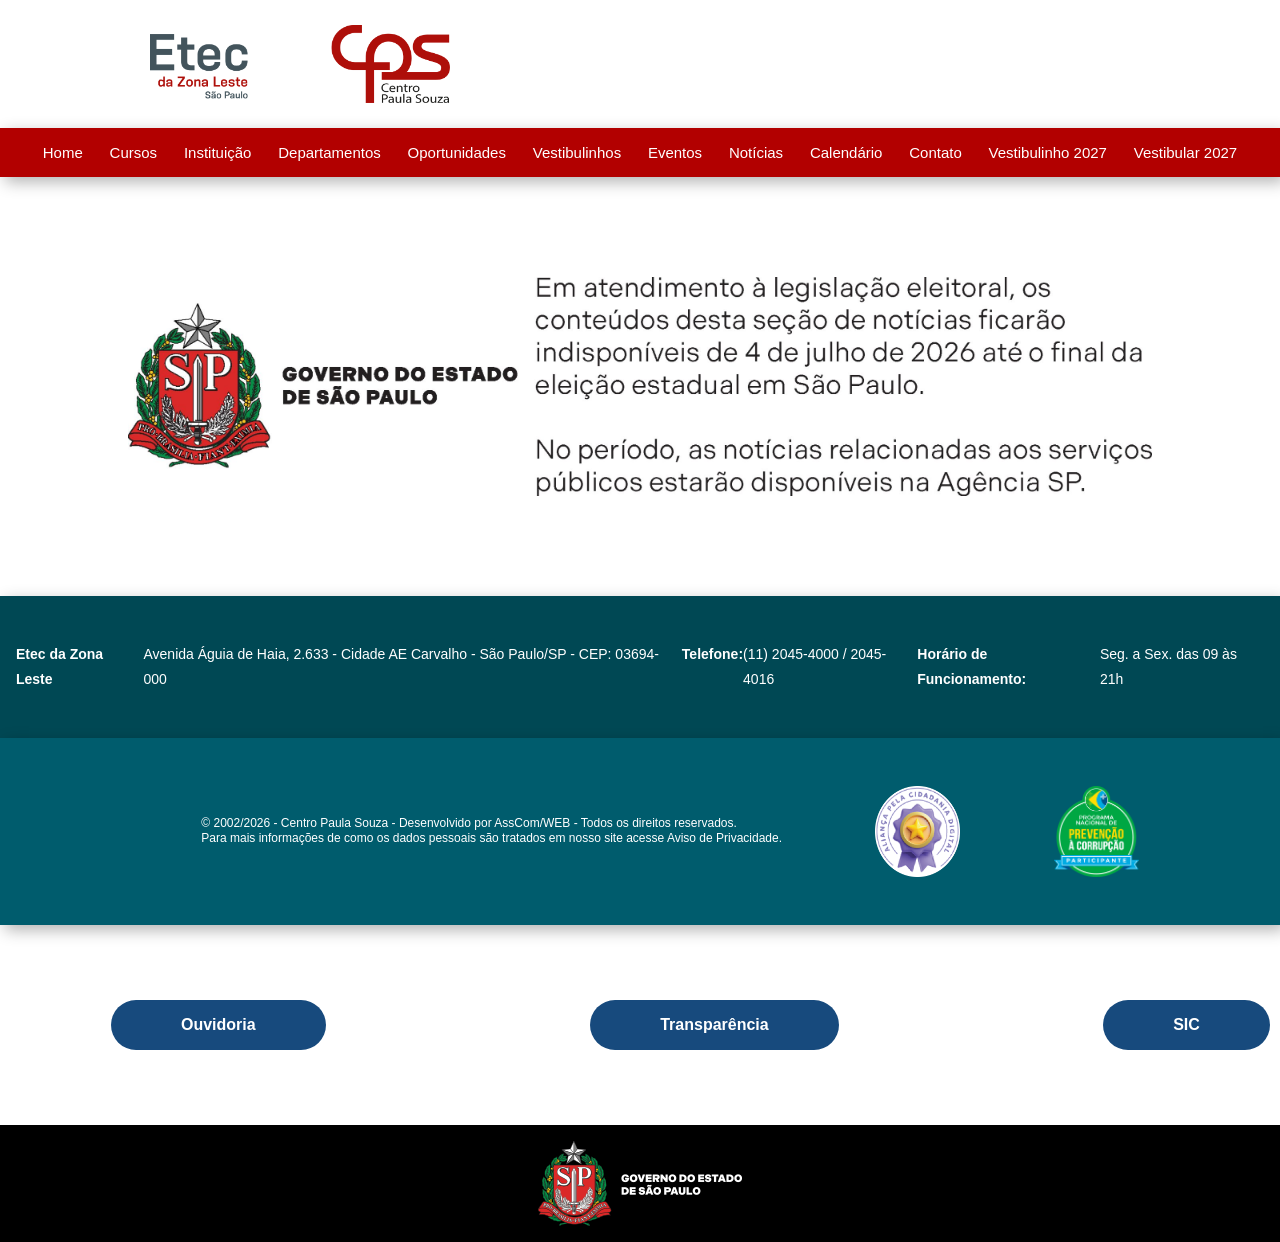
<file: 3º Bim/site etec/site-etec/index.html>
<!DOCTYPE html>
<html lang="pt-br">
    <head>
        <meta charset="UTF-8">
        <meta name="viewport" content="width-device-width, initial-scale=1.0">
        <title>Etec ZL</title>
        <link rel="stylesheet" href="style.css">
    </head>
    <body>
        <header>
            <img class="top-img" src="imagens/etec_zona_leste.png" width=300 alt="Logo da Etec">
            <nav class="menu">
                <a class="nav" href="/">Home</a>
                <a class="nav" href="/">Cursos</a>
                <a class="nav" href="/">Instituição</a>
                <a class="nav" href="/">Departamentos</a>
                <a class="nav" href="/">Oportunidades</a>
                <a class="nav" href="/">Vestibulinhos</a>
                <a class="nav" href="/">Eventos</a>
                <a class="nav" href="/">Notícias</a>
                <a class="nav" href="/">Calendário</a>
                <a class="nav" href="/">Contato</a>
                <a class="nav" href="/">Vestibulinho 2027</a>
                <a class="nav" href="/">Vestibular 2027</a>
            </nav>
        </header>
        <img class="center-img" src="imagens/banner-periodo-eleitoral-scaled.jpg" width=1000 alt="Texto informativo">
        <footer>
            <div class="footer-nav">
            <h6 class="footer-text">Etec da Zona Leste</h6> <br>
            <p class="footer-text">Avenida Águia de Haia, 2.633 - Cidade AE Carvalho - São Paulo/SP - CEP: 03694-000 </p>
            <h6 class="footer-text">Telefone:</h6> 
            <p class="footer-text">(11) 2045-4000 / 2045-4016 </p>
            <h6 class="footer-text">Horário de Funcionamento:</h6> 
            <p class="footer-text">Seg. a Sex. das 09 às 21h </p>
            </div>
            <div class="footer-bottom">
                <div class="fbottom-column">
                <p class="fbottom-text">© 2002/2026 - Centro Paula Souza - Desenvolvido por <a>AssCom/WEB</a> - Todos os direitos reservados.
                </p>
                <p class="fbottom-text">Para mais informações de como os dados pessoais são tratados em nosso site acesse <a>Aviso de Privacidade.</a>
                </p>
                </div>
                <img class="selos" src="imagens/Selo-Alianca-pela-Cidadania-Digital.png" alt="Selo Aliança pela Cidadania Digital">
                <img class="selos" src="imagens/logo-PNPC.png" alt="Logo PNPC">
            </div>
        </footer>
        <div class="bottom-buttons">
        <a href="/" class="button-model">Ouvidoria</a>
        <a href="/" class="button-model">Transparência</a>
        <a href="/" class="button-model">SIC</a>
        </div>
        <div class="bottom-end">
            <img src="imagens/logo-brasao-do-estado-sp.png" alt="Brasão do Estado de São Paulo" width="auto">
        </div>
    </body>
</html>
</file>
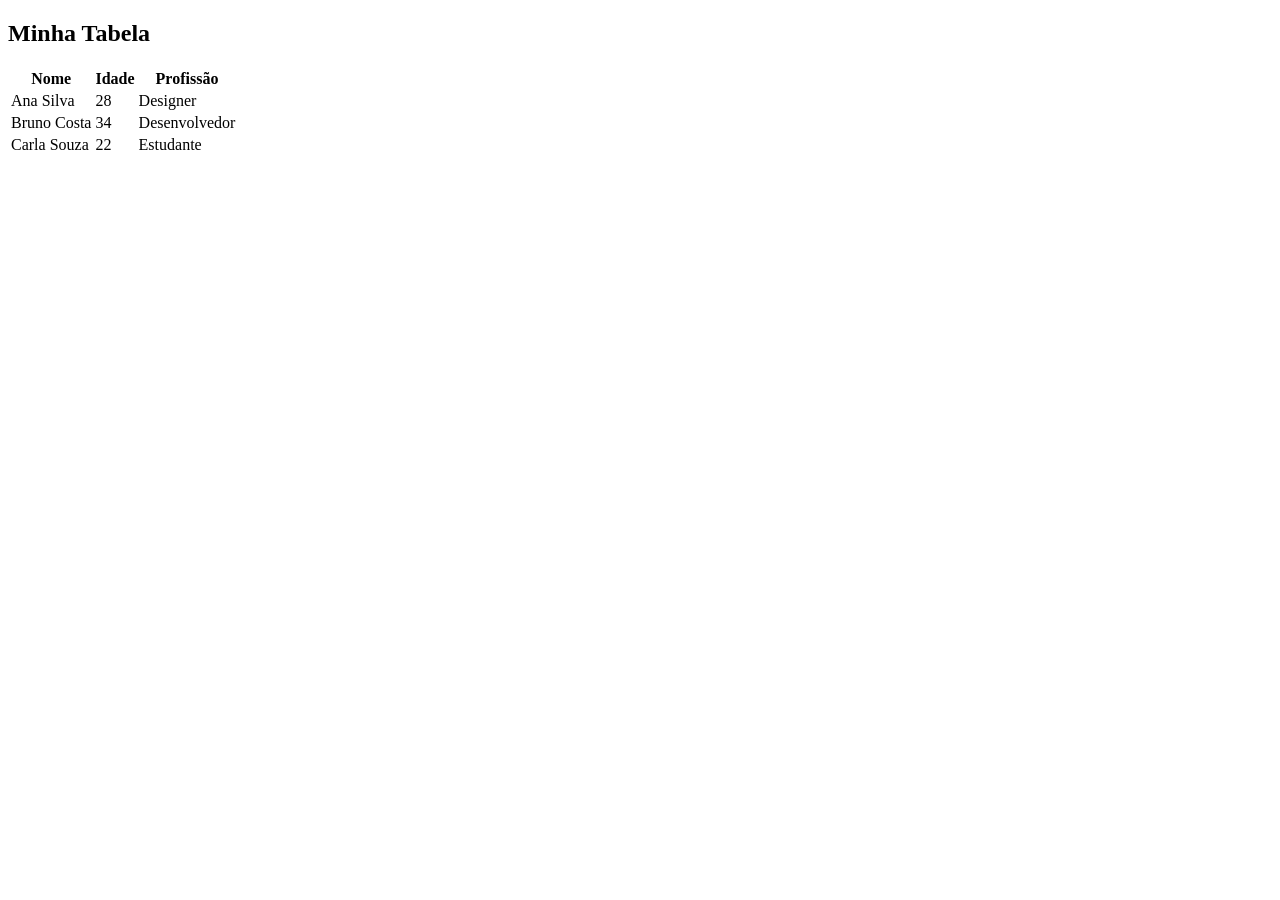
<file: Atividade 0 (tabela).html>
<!DOCTYPE html>
<html lang="pt-br">
<head>
    <meta charset="UTF-8">
</head>
<body>

    <h2>Minha Tabela</h2>

    <table>
        <thead>
            <tr>
                <th>Nome</th>
                <th>Idade</th>
                <th>Profissão</th>
            </tr>
        </thead>
            <tr>
                <td>Ana Silva</td>
                <td>28</td>
                <td>Designer</td>
            </tr>
            <tr>
                <td>Bruno Costa</td>
                <td>34</td>
                <td>Desenvolvedor</td>
            </tr>
            <tr>
                <td>Carla Souza</td>
                <td>22</td>
                <td>Estudante</td>
            </tr>
    </table>

</body>
</html>
</file>
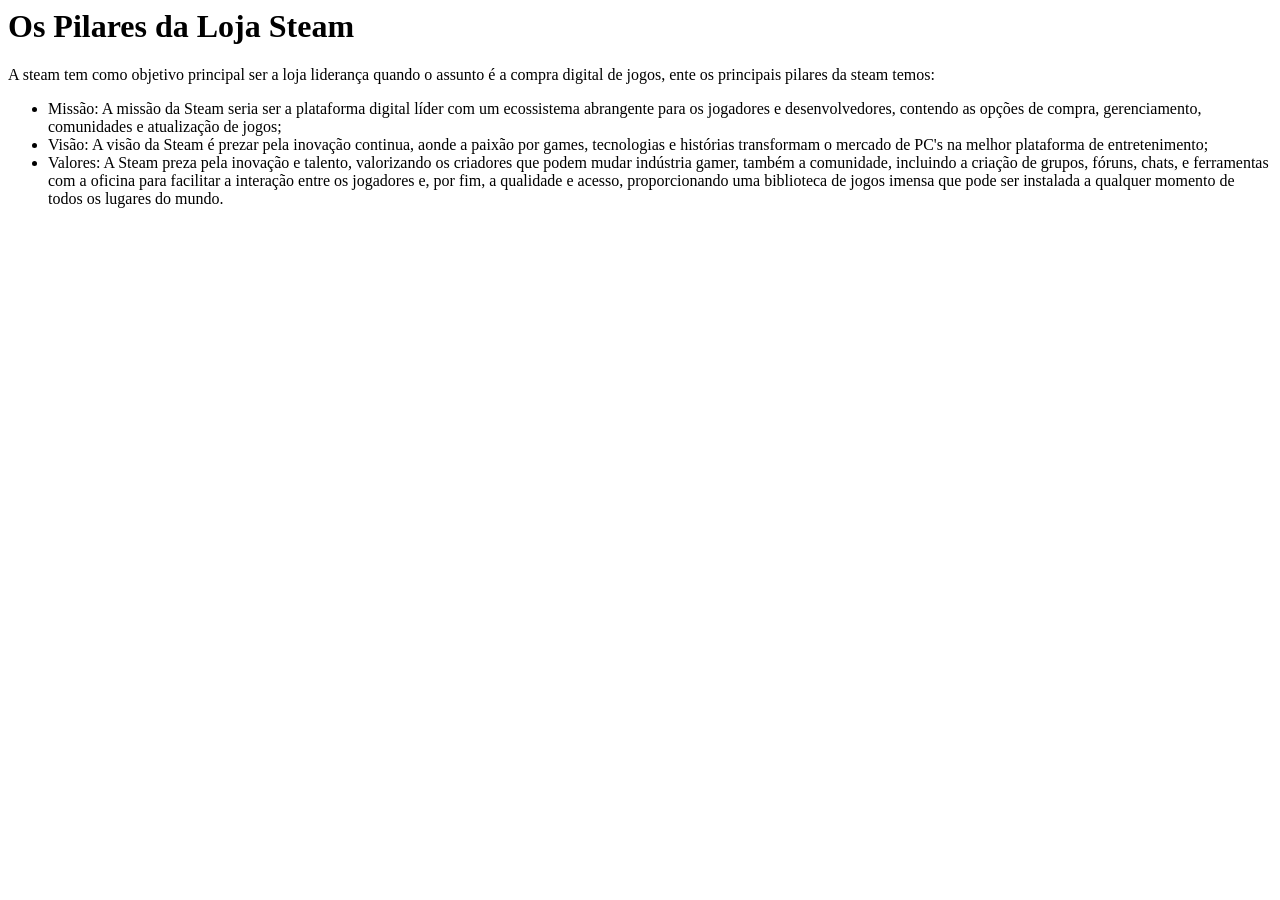
<file: Atividade 3 (pt1, pt2, pt3, pt4)/Atividade 3 pt2.html>
<DOCTYPE html>
<html lang="pt-br">
<head>
    <meta charset="UTF-8">
    <meta name="viewport" content="width=device-width, initial-scale=1.0">
    <meta name="description" content="Pilares da loja">
    <title>Pilar da loja</title>
</head>
<body>
    <header>
        <h1>Os Pilares da Loja Steam</h1>
        <p>A steam tem como objetivo principal ser a loja liderança quando o assunto é a compra digital de jogos, ente os principais pilares da steam temos:</p>
        <ul>
            <li>Missão: A missão da Steam seria ser a plataforma digital líder com um ecossistema abrangente para os jogadores e desenvolvedores, contendo as opções de compra, gerenciamento, comunidades e atualização de jogos;</li>
            <li>Visão: A visão da Steam é prezar pela inovação continua, aonde a paixão por games, tecnologias e histórias transformam o mercado de PC's na melhor plataforma de entretenimento;</li>
            <li>Valores: A Steam preza pela inovação e talento, valorizando os criadores que podem mudar indústria gamer, também a comunidade, incluindo a criação de grupos, fóruns, chats, e ferramentas com a oficina para facilitar a interação entre os jogadores e, por fim, a qualidade e acesso, proporcionando uma biblioteca de jogos imensa que pode ser instalada a qualquer momento de todos os lugares do mundo.</li>
        </ul>
    </header>
</body>
</html>
</file>
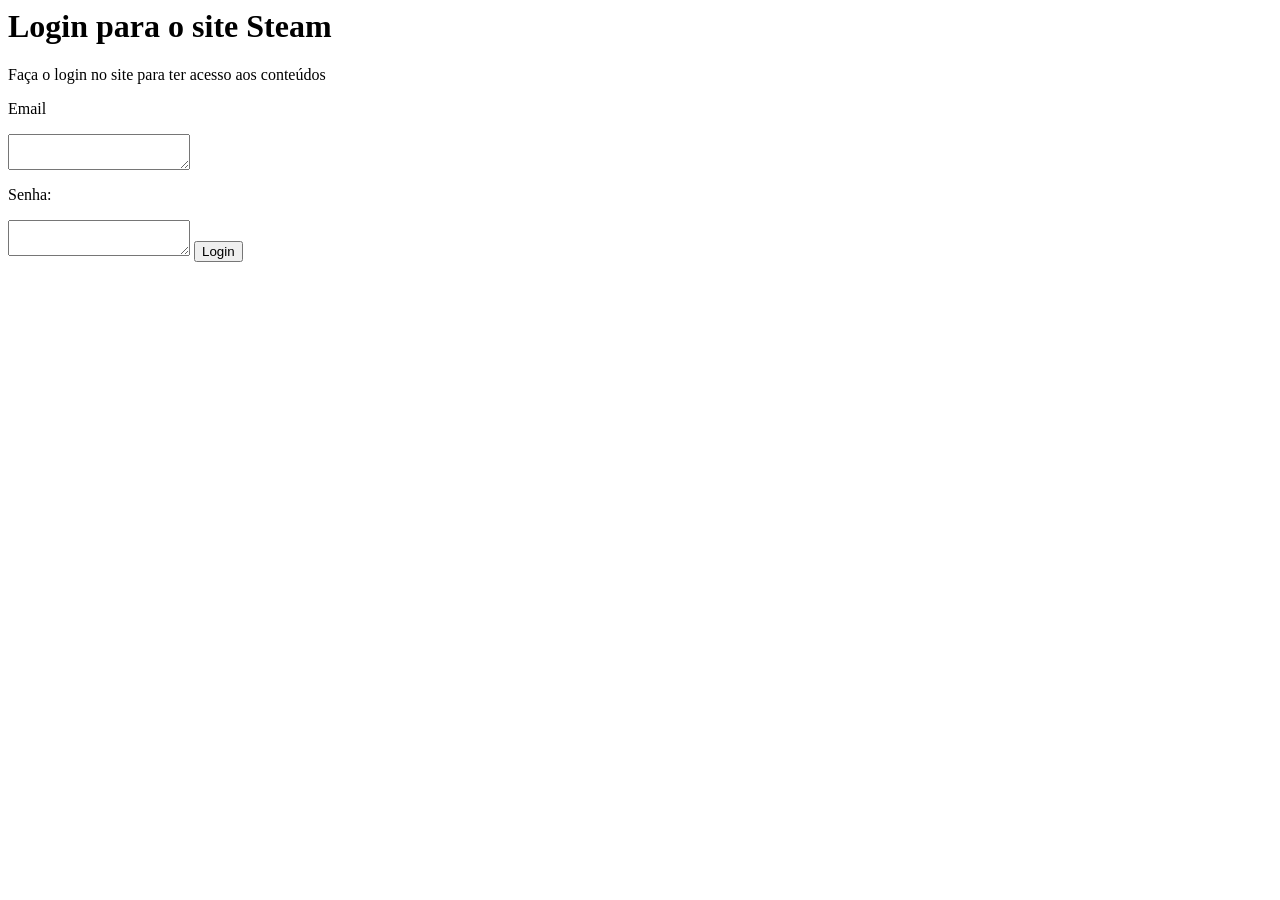
<file: Atividade 3 (pt1, pt2, pt3, pt4)/Atividade 3 pt3 teste.html>
<DOCTYPE html>
<html lang="pt-br">
<head>
    <meta charset="UTF-8">
    <meta name="viewport" content="width=device-width, initial-scale=1.0">
    <meta name="description" content="Login">
    <title>Login</title>
</head>
<body>
    <header>
        <h1>Login para o site Steam</h1>
        <p>Faça o login no site para ter acesso aos conteúdos</p>
        <p>Email</p><textarea></textarea>
        <p>Senha:</p><textarea></textarea>
        <button>Login</button>
    </header>
</body>
</file>
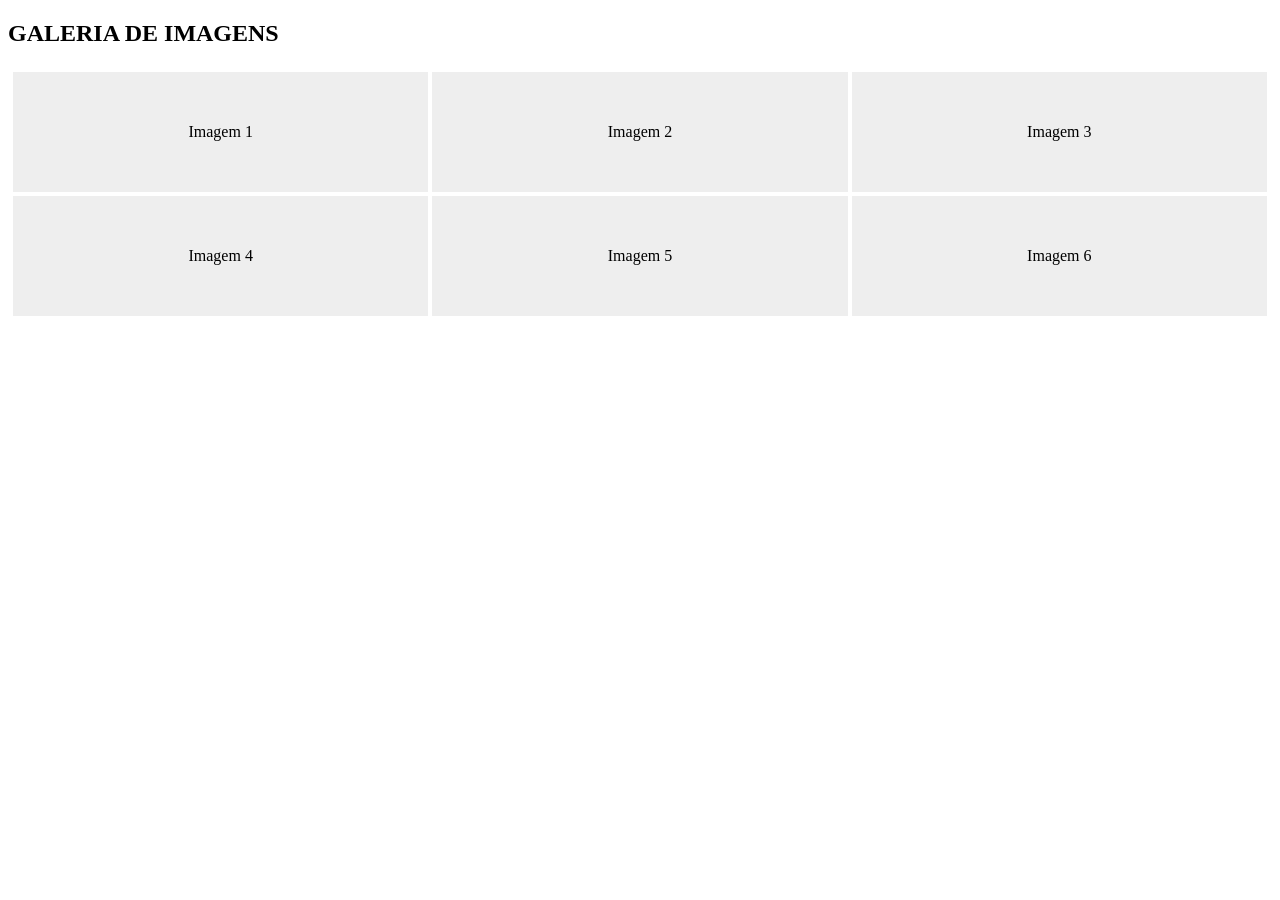
<file: 3º Bim/site etec/trollada final/layouts (2 e 6)/layout 2 (galeria de imagens)/layout2.html>
<!DOCTYPE html>
<html lang="pt-BR">
<head>
    <meta charset="UTF-8">
    <meta name="viewport" content="width=device-width, initial-scale=1.0">
    <title>Galeria de imagens</title>
    <link rel="stylesheet" href="style.css">
</head>
<body>
<section>
    <h2>GALERIA DE IMAGENS</h2>

    <div class="galeria">
        <div class="item">Imagem 1</div>
        <div class="item">Imagem 2</div>
        <div class="item">Imagem 3</div>
        <div class="item">Imagem 4</div>
        <div class="item">Imagem 5</div>
        <div class="item">Imagem 6</div>
    </div>
</section>
</body>
</html>
</file>
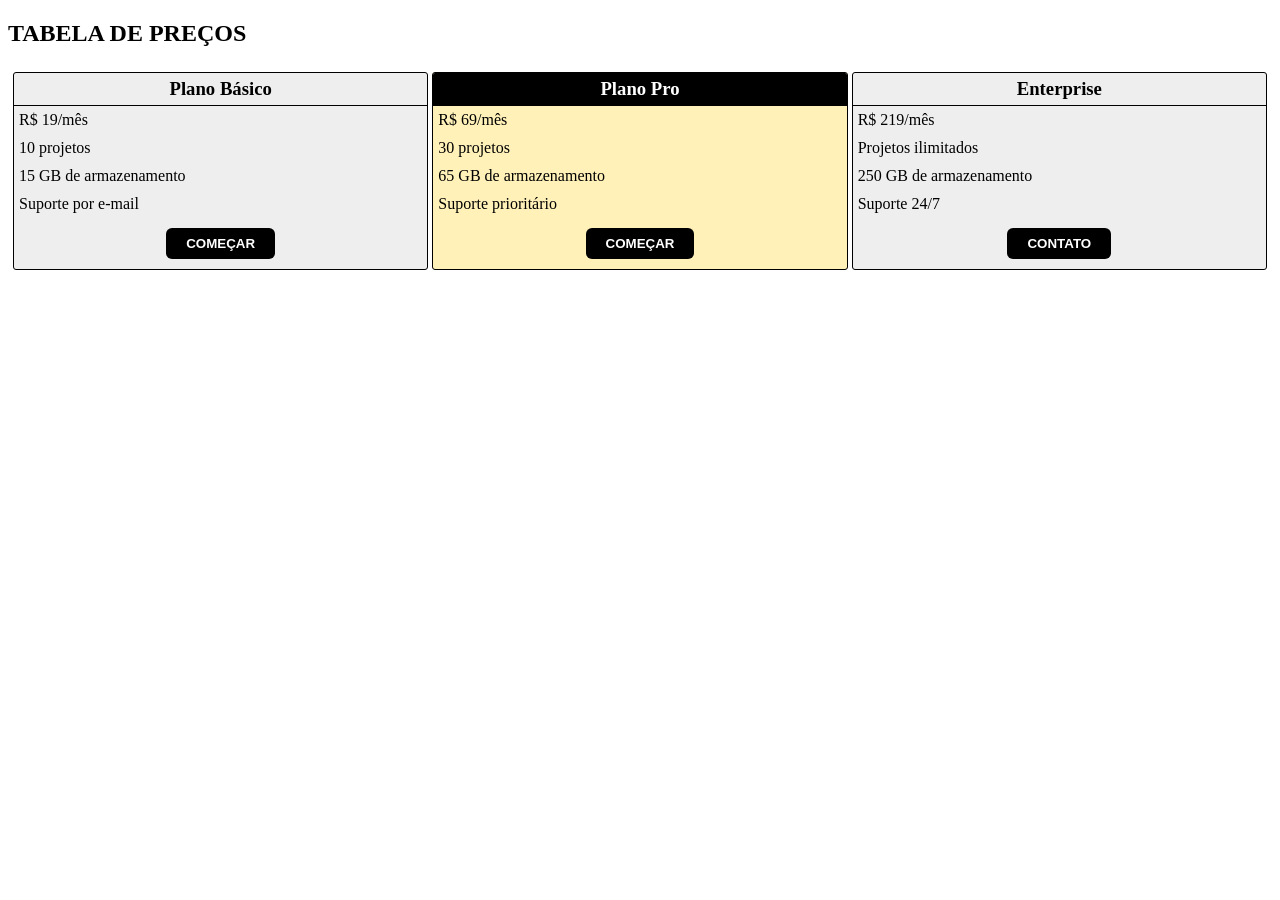
<file: 3º Bim/site etec/trollada final/layouts (2 e 6)/layout 6 (tabela de preços)/layout6.html>
<!DOCTYPE html>
<html lang="pt-BR">
<head>
    <meta charset="UTF-8">
    <meta name="viewport" content="width=device-width, initial-scale=1.0">
    <title>Tabela de preços</title>
    <link rel="stylesheet" href="style.css">
</head>
<body>
<section>
    <h2>TABELA DE PREÇOS</h2>

    <div class="pricing">

        <div class="plano">
            <h3>Plano Básico</h3>

            <p class="preco">R$ 19/mês</p>

            <ul>
                <li>10 projetos</li>
                <li>15 GB de armazenamento</li>
                <li>Suporte por e-mail</li>
            </ul>

            <button>COMEÇAR</button>
        </div>


        <div class="plano destaque">
            <h3>Plano Pro</h3>

            <p class="preco">R$ 69/mês</p>

            <ul>
                <li>30 projetos</li>
                <li>65 GB de armazenamento</li>
                <li>Suporte prioritário</li>
            </ul>

            <button>COMEÇAR</button>
        </div>


        <div class="plano">
            <h3>Enterprise</h3>

            <p class="preco">R$ 219/mês</p>

            <ul>
                <li>Projetos ilimitados</li>
                <li>250 GB de armazenamento</li>
                <li>Suporte 24/7</li>
            </ul>

            <button>CONTATO</button>
        </div>

    </div>
</section>    
</body>
</html>
</file>
<file: 3º Bim/site etec/site-etec/style.css>
.menu{
    background-color: #b20000;
    display: flex;
    justify-content: space-evenly;
    padding: 16px;
    box-shadow: 5px 5px 15px rgba(0, 0, 0, 0.3);
}
.nav{
    color: #ffffff;
    text-decoration: none;
    font-size: 15px;
    font-family: Roboto, sans-serif;
}
*  {
    padding: 0;
    margin: 0;
    font-family: Roboto, sans-serif;
}
.top-img {
    display: block;
    margin: 25px 35px;
    margin-left: 150px;
}
.center-img{
    display: block;
    margin: 100px;
    margin-left: auto;
    margin-right: auto;
    width: 80%;
}
.footer-nav{
    background-color: rgb(0, 72, 84);
    display: flex;
    justify-content: space-evenly;
    padding: 16px;
    box-shadow: 5px 5px 15px rgba(0, 0, 0, 0.3);
}
.footer-text{
    color: #ffffff;
    line-height: 25px;
    font-size: 14px;
    margin-top: 30px;
    margin-bottom: 30px;
    font-weight: 300px;
}
.footer-bottom{
    background-color: rgb(0, 92, 109);
    display: flex;
    justify-content: space-evenly;
    padding: 48px;
    box-shadow: 5px 5px 15px rgba(0, 0, 0, 0.3);
}
.fbottom-text{
    margin: 0;
    line-height: 1.2;
    color: #ffffff;
    font-size: 12px;
    margin-left: 60px;
}
.selos{
    width: 85px;
    display: flex;
    flex-direction: row;
    gap: 12px;
}
.fbottom-column{
    display:flex;
    flex-direction: column;
    padding-top: 30px;
}
.bottom-buttons{
    display: flex;
    flex-direction: row;
    align-items: center;
    justify-content: space-evenly;
    padding: 75px;
    gap: 25%;
    margin-right: 36px;
    margin-left: 36px;
}
.button-model{
    background-color: #174a7d;
    color:#ffffff;
    font-size: 16px;
    font-weight: bold;
    padding: 16px 70px;
    border: none;
    border-radius: 150px;
}
.button-model:hover{
    background-color:#071d33
}
a{
    text-decoration: none;
}
.bottom-end{
    display: flex;
    background-color: black;
    justify-content: space-evenly;
    padding: 16px;
}
</file>
<file: 3º Bim/site etec/trollada final/layouts (2 e 6)/layout 2 (galeria de imagens)/style.css>
:root {
    --cor-branco: white;
    --cor-preto: black;
    --cor-cinza: #eee;
    --borda: 1px;
    --espaco: 5px;
    --gap: 4px;
    --raio: 3px;
}

@media (prefers-color-scheme: dark) {
    :root {
        --cor-fundo: black;
        --cor-texto: white;
        --cor-cinza: #333;
    }
}

body{
    background-color: var(--cor-fundo);
    color: var(--cor-texto);
}

.galeria {
    display: grid;
    grid-template-columns: repeat(3, 1fr);
    gap: var(--gap);
    padding: var(--espaco);

    border: var(--borda) dashed var(--cor-borda);

    background-color: var(--cor-fundo);
}

.item {
    height: 120px;

    display: flex;
    align-items: center;
    justify-content: center;

    background-color: var(--cor-cinza);
    color: var(--cor-texto);

    border: var(--borda) solid var(--cor-texto);
}
</file>
<file: 3º Bim/site etec/trollada final/layouts (2 e 6)/layout 6 (tabela de preços)/style.css>
:root {
    --cor-branco: white;
    --cor-preto: black;
    --cor-cinza: #eee;
    --cor-destaque: #fff1b8;
    --borda: 1px;
    --espaco: 5px;
    --gap: 4px;
    --raio: 3px;
}

@media (prefers-color-scheme: dark) {
    :root {
        --cor-fundo: rgb(42, 42, 42);
        --cor-texto: white;
        --cor-cinza: #333;
        --cor-destaque: #665500;
    }
}

body{
    background-color: var(--cor-fundo);
    color: var(--cor-texto);
}

.pricing {
    display: grid;
    grid-template-columns: repeat(3, 1fr);
    gap: var(--gap);

    padding: var(--espaco);

    border: var(--borda) dashed var(--cor-cinza-borda);

}

.plano {
    background-color: var(--cor-cinza);

    border: var(--borda) solid var(--cor-preto);
    border-radius: var(--raio);

    overflow: hidden;
    text-align: left;
}

.plano button {
    display: block;
    margin: 10px auto;

    padding: 8px 20px;

    background-color: black;
    color: white;

    border: none;
    border-radius: 6px;

    font-weight: bold;
}

.plano h3 {
    text-align: center;

    margin: 0;
    padding: var(--espaco);

    border-bottom: var(--borda) solid var(--cor-preto);
}

.preco {
    color: var(--cor-texto);

    padding: var(--espaco);
    margin: 0;

    border-bottom: var(--borda) solid var(--cor-texto);
}

.plano ul {
    list-style: none;
    padding: 0;
    margin: 0;
}

.plano li {
    color: var(--cor-texto);

    padding: var(--espaco);

    border-bottom: var(--borda) solid var(--cor-texto);
}

.plano.destaque {
    background-color: var(--cor-destaque);
}
.plano.destaque h3 {
    background-color: var(--cor-preto);
    color: var(--cor-branco);
}
</file>
